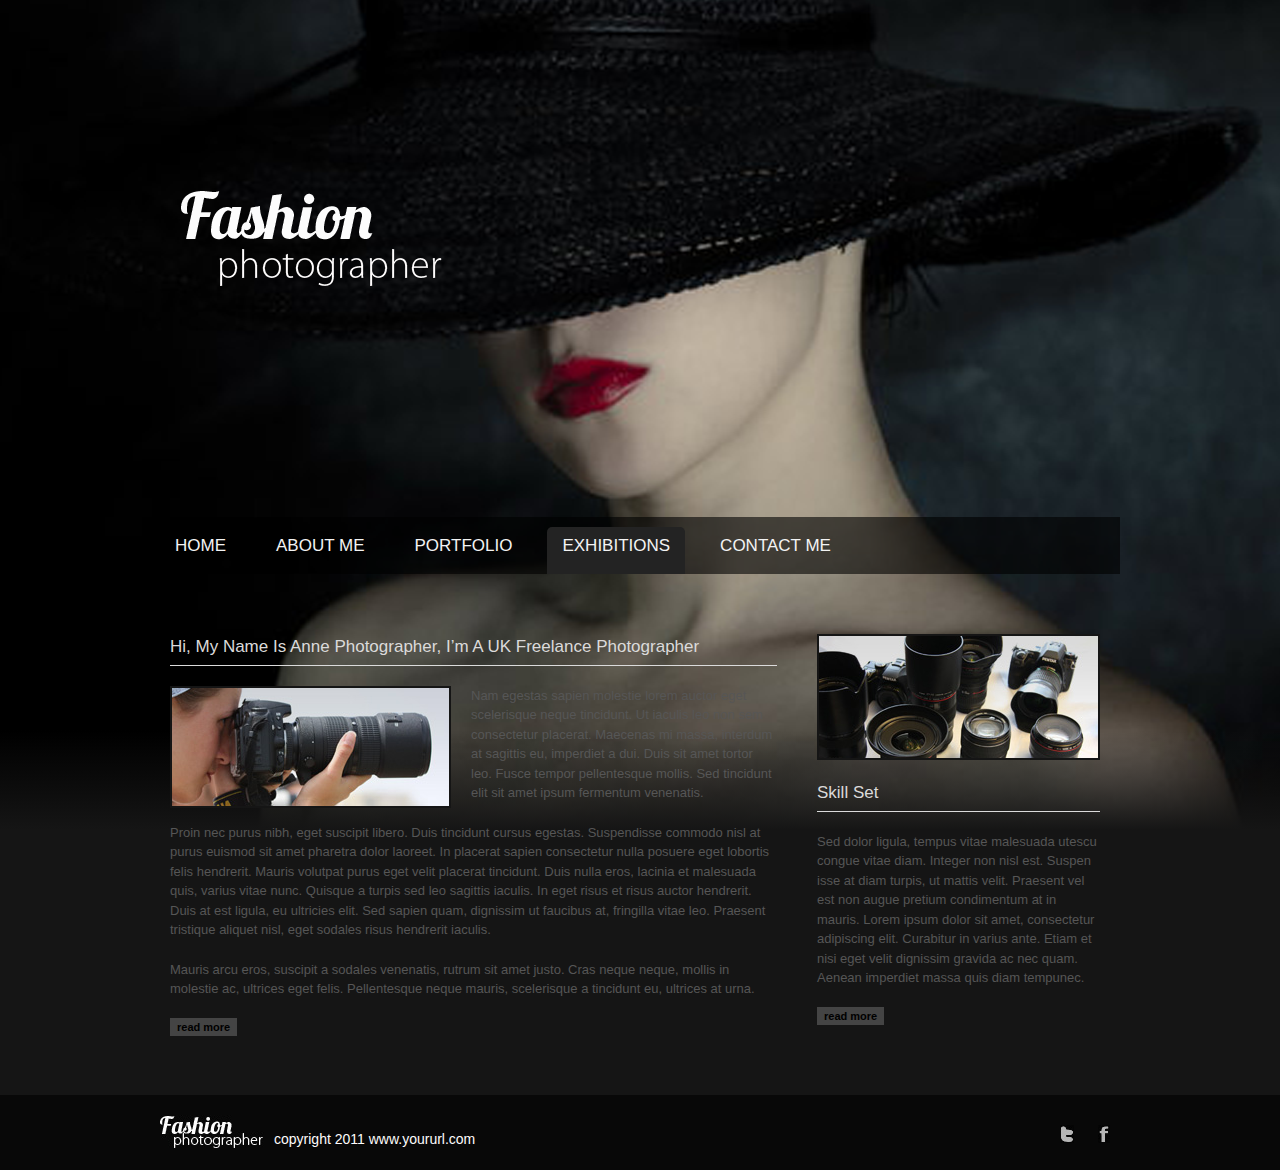
<file: about.html>
<!DOCTYPE html PUBLIC "-//W3C//DTD XHTML 1.0 Transitional//EN" "http://www.w3.org/TR/xhtml1/DTD/xhtml1-transitional.dtd">
<html xmlns="http://www.w3.org/1999/xhtml">
<head>
<meta http-equiv="Content-Type" content="text/html; charset=utf-8" />
<link rel="stylesheet" type="text/css" href="style.css" />

<link rel="stylesheet" type="text/css" href="css/elastislide.css" />
<link rel="stylesheet" type="text/css" href="css/custom.css" />
<script src="js/modernizr.custom.17475.js"></script>
<!--[if gte IE 9]>
  <style type="text/css">
    .gradient {
       filter: none;
    }
  </style>
<![endif]-->

<!--[if lte IE 9]>
  <style type="text/css">
  	body{
    	background:url(images/body-bg-ie.png) repeat-x 0 730px;
    }
  	.menu, .elastislide-wrapper{
    	background:url(images/opacity.png);
    }
   </style>
<![endif]-->
<title>Fashion photographer</title>
</head>

<body>
<div class="karkas">
	<div class="header">
    	<a href="/"><img src="images/logo.png" class="logo" alt="Fashion photographer" /></a>
        
        <ul class="menu">
        	<li><a href="#">HOME</a></li>
            <li><a href="#">ABOUT ME</a></li>
            <li><a href="#">PORTFOLIO</a></li>
            <li><a href="#" class="active">EXHIBITIONS</a></li>
            <li><a href="#">CONTACT ME</a></li>
        </ul>
    </div>
    
    <div class="content-main">
    
    	<div class="content-left">
        	<h1><a href="#">Hi, My Name Is Anne Photographer, I’m A UK Freelance Photographer</a></h1>
        	<img src="images/mail-news1.jpg" class="img-left" alt="" />            
            <p>Nam egestas sapien molestie lorem auctor eget scelerisque neque tincidunt. Ut iaculis leo non sem consectetur placerat. Maecenas mi massa, interdum at sagittis eu, imperdiet a dui. Duis sit amet tortor leo. Fusce tempor pellentesque mollis. Sed tincidunt elit sit amet ipsum fermentum venenatis.</p>
            
            <p>Proin nec purus nibh, eget suscipit libero. Duis tincidunt cursus egestas. Suspendisse commodo nisl at purus euismod sit amet pharetra dolor laoreet. In placerat sapien consectetur nulla posuere eget lobortis felis hendrerit. Mauris volutpat purus eget velit placerat tincidunt. Duis nulla eros, lacinia et malesuada quis, varius vitae nunc. Quisque a turpis sed leo sagittis iaculis. In eget risus et risus auctor hendrerit. Duis at est ligula, eu ultricies elit. Sed sapien quam, dignissim ut faucibus at, fringilla vitae leo. Praesent tristique aliquet nisl, eget sodales risus hendrerit iaculis.</p>

			<p>Mauris arcu eros, suscipit a sodales venenatis, rutrum sit amet justo. Cras neque neque, mollis in molestie ac, ultrices eget felis. Pellentesque neque mauris, scelerisque a tincidunt eu, ultrices at urna. </p>
            
            <p><a href="#" class="read-more">read more</a></p>
        </div>
        
        <div class="sidebar">
        	<div>
            	<a href="#"><img src="images/side-img1.jpg" alt="" /></a>
                <h1><a href="#">Skill Set</a></h1>
                <p>Sed dolor ligula, tempus vitae malesuada utescu
congue vitae diam. Integer non nisl est. Suspen
isse at diam turpis, ut mattis velit. Praesent vel est non augue pretium condimentum at in mauris. Lorem ipsum dolor sit amet, consectetur adipiscing elit. Curabitur in varius ante. Etiam et nisi eget velit dignissim gravida ac nec quam. Aenean imperdiet massa quis diam tempunec.</p>
                <p><a href="#" class="read-more">read more</a></p>
            </div>
        </div>        
       
        
    </div>    
</div>
<div class="footer-wrapper">
	<div class="footer-main">
    	<div class="footer-left">
        	<a href="/"><img src="images/logo-ftr.jpg" alt="" /></a>
            <p>copyright 2011 <a href="#">www.yoururl.com</a></p>
        </div>
        <div class="footer-right">
        	<a href="#"><img src="images/twitter.jpg" alt="" /></a>
            <a href="#"><img src="images/facebook.jpg" alt="" /></a>
        </div>
    </div>
</div>

<script type="text/javascript" src="http://ajax.googleapis.com/ajax/libs/jquery/1.8.2/jquery.min.js"></script>
<script type="text/javascript" src="js/jquerypp.custom.js"></script>
<script type="text/javascript" src="js/jquery.elastislide.js"></script>
<script type="text/javascript">
			
	$( '#carousel' ).elastislide();
			
</script>
</body>
</html>
</file>
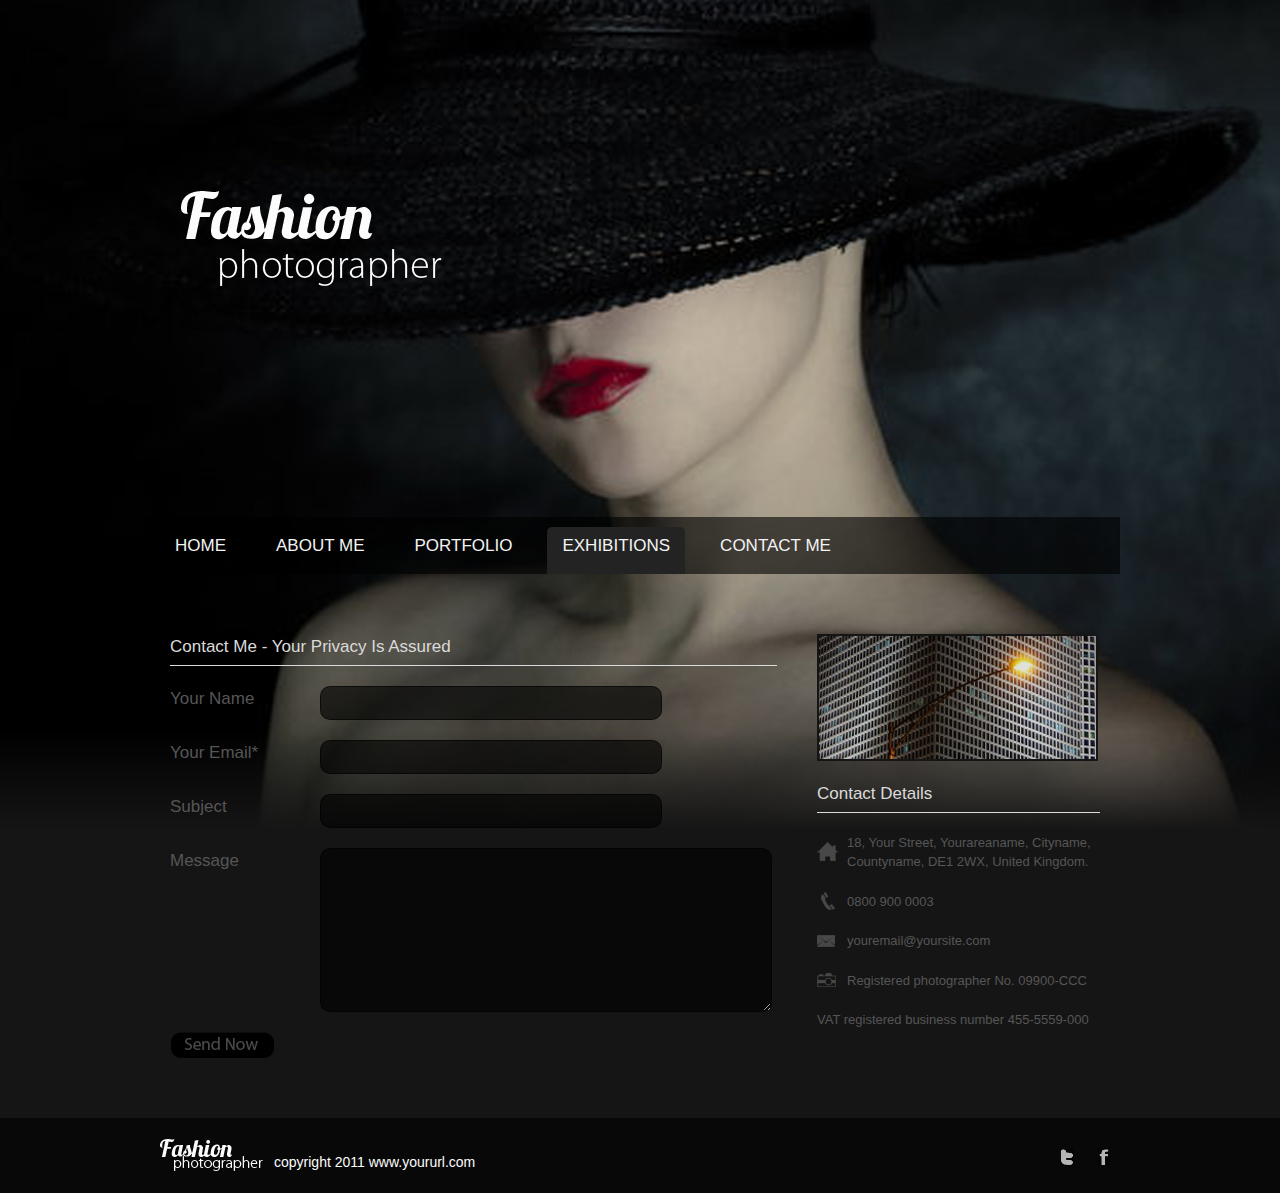
<file: contact.html>
<!DOCTYPE html PUBLIC "-//W3C//DTD XHTML 1.0 Transitional//EN" "http://www.w3.org/TR/xhtml1/DTD/xhtml1-transitional.dtd">
<html xmlns="http://www.w3.org/1999/xhtml">
<head>
<meta http-equiv="Content-Type" content="text/html; charset=utf-8" />
<link rel="stylesheet" type="text/css" href="style.css" />

<link rel="stylesheet" type="text/css" href="css/elastislide.css" />
<link rel="stylesheet" type="text/css" href="css/custom.css" />
<script src="js/modernizr.custom.17475.js"></script>
<!--[if gte IE 9]>
  <style type="text/css">
    .gradient {
       filter: none;
    }
  </style>
<![endif]-->

<!--[if lte IE 9]>
  <style type="text/css">
  	body{
    	background:url(images/body-bg-ie.png) repeat-x 0 730px;
    }
  	.menu, .elastislide-wrapper{
    	background:url(images/opacity.png);
    }
   </style>
<![endif]-->
<title>Fashion photographer</title>
</head>

<body>
<div class="karkas">
	<div class="header">
    	<a href="/"><img src="images/logo.png" class="logo" alt="Fashion photographer" /></a>
        
        <ul class="menu">
        	<li><a href="#">HOME</a></li>
            <li><a href="#">ABOUT ME</a></li>
            <li><a href="#">PORTFOLIO</a></li>
            <li><a href="#" class="active">EXHIBITIONS</a></li>
            <li><a href="#">CONTACT ME</a></li>
        </ul>
    </div>
    
    <div class="content-main">
    
    	<div class="content-left">
        	<h1>Contact Me - Your Privacy Is Assured</h1>
        	
            <div class="contact-form">
                <form>
                	<p><label for="firstName">Your Name</label><input type="text" name="name" id="firstName" /></p>                 
                    <p><label for="email" >Your Email*</label><input type="text" name="email" id="email" /></p>
                    <p><label for="subject" >Subject</label><input type="text" name="subject" id="subject" /></p>
                    <p><label for="message" >Message</label><textarea name="message" id="message"></textarea></p>
                    <p><input type="image" src="images/contact-btn.jpg" name="send-msg" />      	
                </form>
            </div>    
        </div>
        
        <div class="sidebar">
        	<div>
            	<img src="images/contact-img.jpg" alt="" />
                <h1>Contact Details</h1>
                <p class="contact-address">18, Your Street, Yourareaname, Cityname,
                Countyname, DE1 2WX, United Kingdom.</p>
                
                <p class="contact-phone">0800 900 0003</p>
                
                <p class="contact-mail">youremail@yoursite.com</p>
                
                <p class="contact-liciense">Registered photographer No. 09900-CCC</p>
                
                <p>VAT registered business number 455-5559-000</p>
            </div>
        </div>        
       
        
    </div>    
</div>
<div class="footer-wrapper">
	<div class="footer-main">
    	<div class="footer-left">
        	<a href="/"><img src="images/logo-ftr.jpg" alt="" /></a>
            <p>copyright 2011 <a href="#">www.yoururl.com</a></p>
        </div>
        <div class="footer-right">
        	<a href="#"><img src="images/twitter.jpg" alt="" /></a>
            <a href="#"><img src="images/facebook.jpg" alt="" /></a>
        </div>
    </div>
</div>

<script type="text/javascript" src="http://ajax.googleapis.com/ajax/libs/jquery/1.8.2/jquery.min.js"></script>
<script type="text/javascript" src="js/jquerypp.custom.js"></script>
<script type="text/javascript" src="js/jquery.elastislide.js"></script>
<script type="text/javascript">
			
	$( '#carousel' ).elastislide();
			
</script>
</body>
</html>
</file>
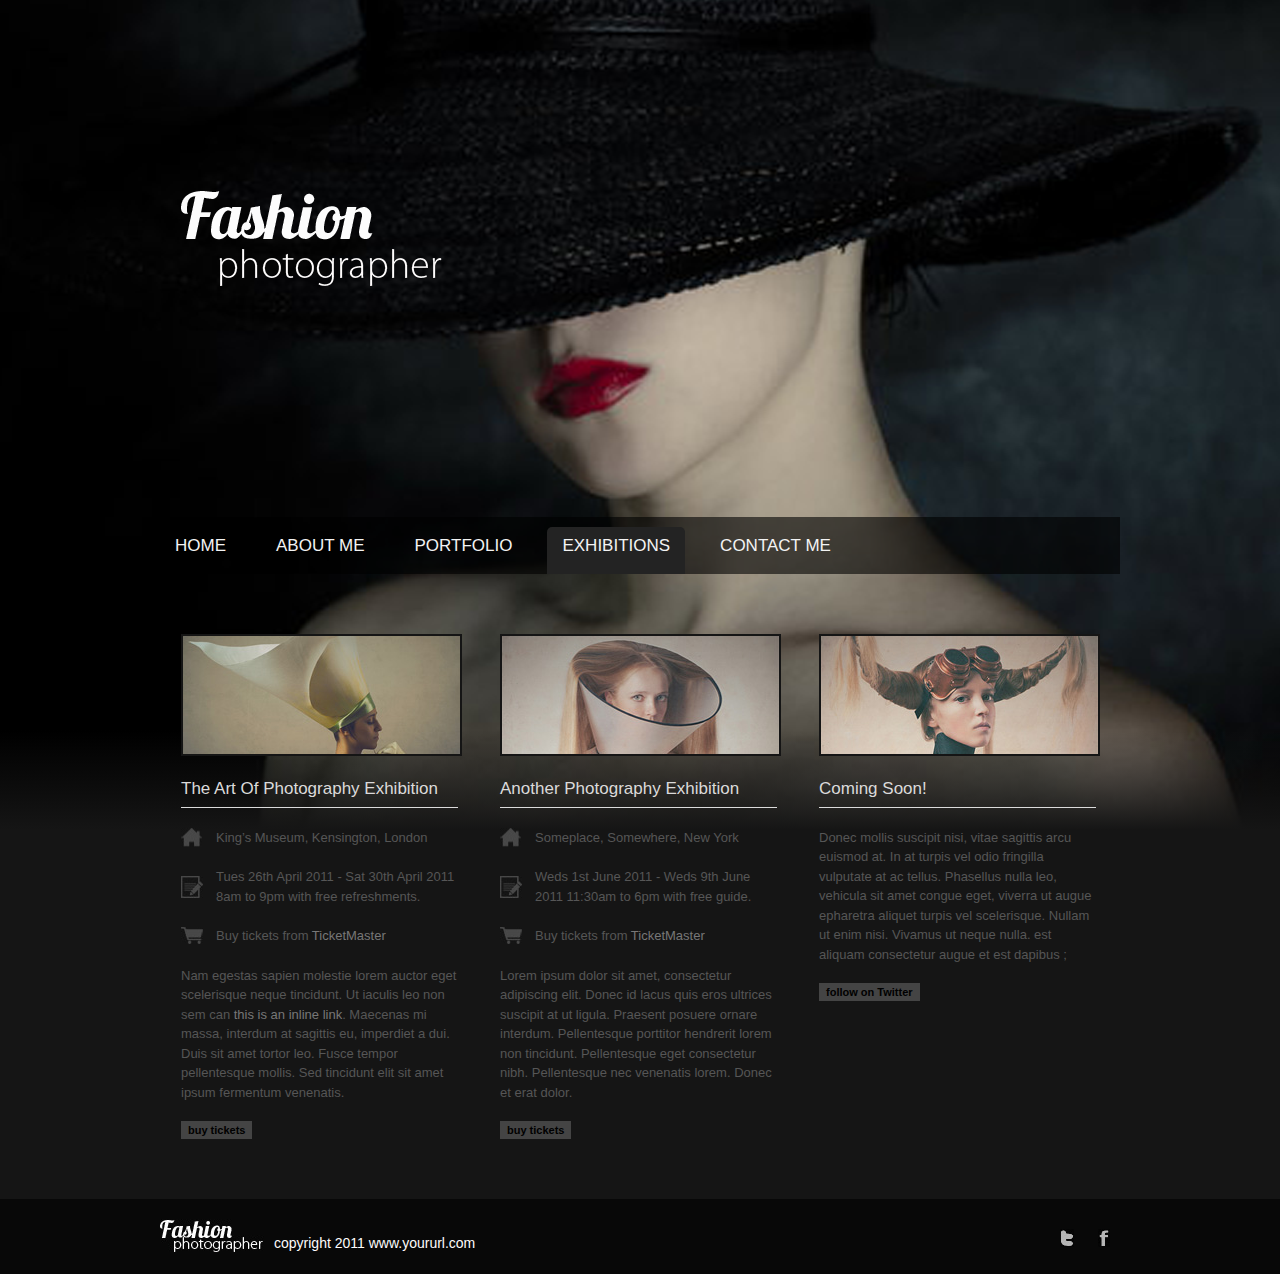
<file: exhibitions.html>
<!DOCTYPE html PUBLIC "-//W3C//DTD XHTML 1.0 Transitional//EN" "http://www.w3.org/TR/xhtml1/DTD/xhtml1-transitional.dtd">
<html xmlns="http://www.w3.org/1999/xhtml">
<head>
<meta http-equiv="Content-Type" content="text/html; charset=utf-8" />
<link rel="stylesheet" type="text/css" href="style.css" />

<link rel="stylesheet" type="text/css" href="css/elastislide.css" />
<link rel="stylesheet" type="text/css" href="css/custom.css" />
<script src="js/modernizr.custom.17475.js"></script>
<!--[if gte IE 9]>
  <style type="text/css">
    .gradient {
       filter: none;
    }
  </style>
<![endif]-->

<!--[if lte IE 9]>
  <style type="text/css">
  	body{
    	background:url(images/body-bg-ie.png) repeat-x 0 730px;
    }
  	.menu, .elastislide-wrapper{
    	background:url(images/opacity.png);
    }
   </style>
<![endif]-->
<title>Fashion photographer</title>
</head>

<body>
<div class="karkas">
	<div class="header">
    	<a href="/"><img src="images/logo.png" class="logo" alt="Fashion photographer" /></a>
        
        <ul class="menu">
        	<li><a href="#">HOME</a></li>
            <li><a href="#">ABOUT ME</a></li>
            <li><a href="#">PORTFOLIO</a></li>
            <li><a href="#" class="active">EXHIBITIONS</a></li>
            <li><a href="#">CONTACT ME</a></li>
        </ul>
    </div>
    
    <div class="content-main">
    	        
        <div class="content-main-bocks">
        
        	<div>
            	<a href="#"><img src="images/ex1.jpg" alt="" /></a>
                <h1><a href="#">The Art Of Photography Exhibition</a></h1>
                <p class="ex-place">King’s Museum, Kensington, London</p>
				<p class="ex-date">Tues 26th April 2011 - Sat 30th April 2011
8am to 9pm with free refreshments.</p>
				<p class="ex-ticket">Buy tickets from <a href="#">TicketMaster</a></p>
                <p>Nam egestas sapien molestie lorem auctor eget scelerisque neque tincidunt. Ut iaculis leo non sem can <a href="#">this is an inline link</a>. Maecenas mi massa, interdum at sagittis eu, imperdiet a dui. Duis sit amet tortor leo. Fusce tempor pellentesque mollis. Sed tincidunt elit sit amet ipsum fermentum venenatis.</p>
                <p><a href="#" class="read-more"> buy tickets</a></p>
            </div>
            
            <div>
            	<a href="#"><img src="images/ex2.jpg" alt="" /></a>
                <h1><a href="#">Another Photography Exhibition</a></h1>
                <p class="ex-place">Someplace,  Somewhere, New York</p>
				<p class="ex-date">Weds 1st June 2011 - Weds 9th June 2011
11:30am to 6pm with free guide.</p>
				<p class="ex-ticket">Buy tickets from <a href="#">TicketMaster</a></p>
                <p>Lorem ipsum dolor sit amet, consectetur adipiscing elit. Donec id lacus quis eros ultrices suscipit at ut ligula. Praesent posuere ornare interdum. Pellentesque porttitor hendrerit lorem non tincidunt. Pellentesque eget consectetur nibh. Pellentesque nec venenatis lorem. Donec et erat dolor.</p>
                <p><a href="#" class="read-more"> buy tickets</a></p>
            </div>
            
            <div>
            	<a href="#"><img src="images/ex3.jpg" alt="" /></a>
                <h1><a href="#">Coming Soon! </a></h1>
                <p>Donec mollis suscipit nisi, vitae sagittis arcu euismod at. In at turpis vel odio fringilla vulputate at ac tellus. Phasellus nulla leo, vehicula sit amet congue eget, viverra ut augue epharetra aliquet turpis vel scelerisque. 
Nullam ut enim nisi. Vivamus ut neque nulla. est aliquam consectetur augue et est dapibus ;</p>
                <p><a href="#" class="read-more">follow on Twitter</a></p>
            </div>
            
               
        </div>
        
    </div>    
</div>
<div class="footer-wrapper">
	<div class="footer-main">
    	<div class="footer-left">
        	<a href="/"><img src="images/logo-ftr.jpg" alt="" /></a>
            <p>copyright 2011 <a href="#">www.yoururl.com</a></p>
        </div>
        <div class="footer-right">
        	<a href="#"><img src="images/twitter.jpg" alt="" /></a>
            <a href="#"><img src="images/facebook.jpg" alt="" /></a>
        </div>
    </div>
</div>

<script type="text/javascript" src="http://ajax.googleapis.com/ajax/libs/jquery/1.8.2/jquery.min.js"></script>
<script type="text/javascript" src="js/jquerypp.custom.js"></script>
<script type="text/javascript" src="js/jquery.elastislide.js"></script>
<script type="text/javascript">
			
	$( '#carousel' ).elastislide();
			
</script>
</body>
</html>
</file>
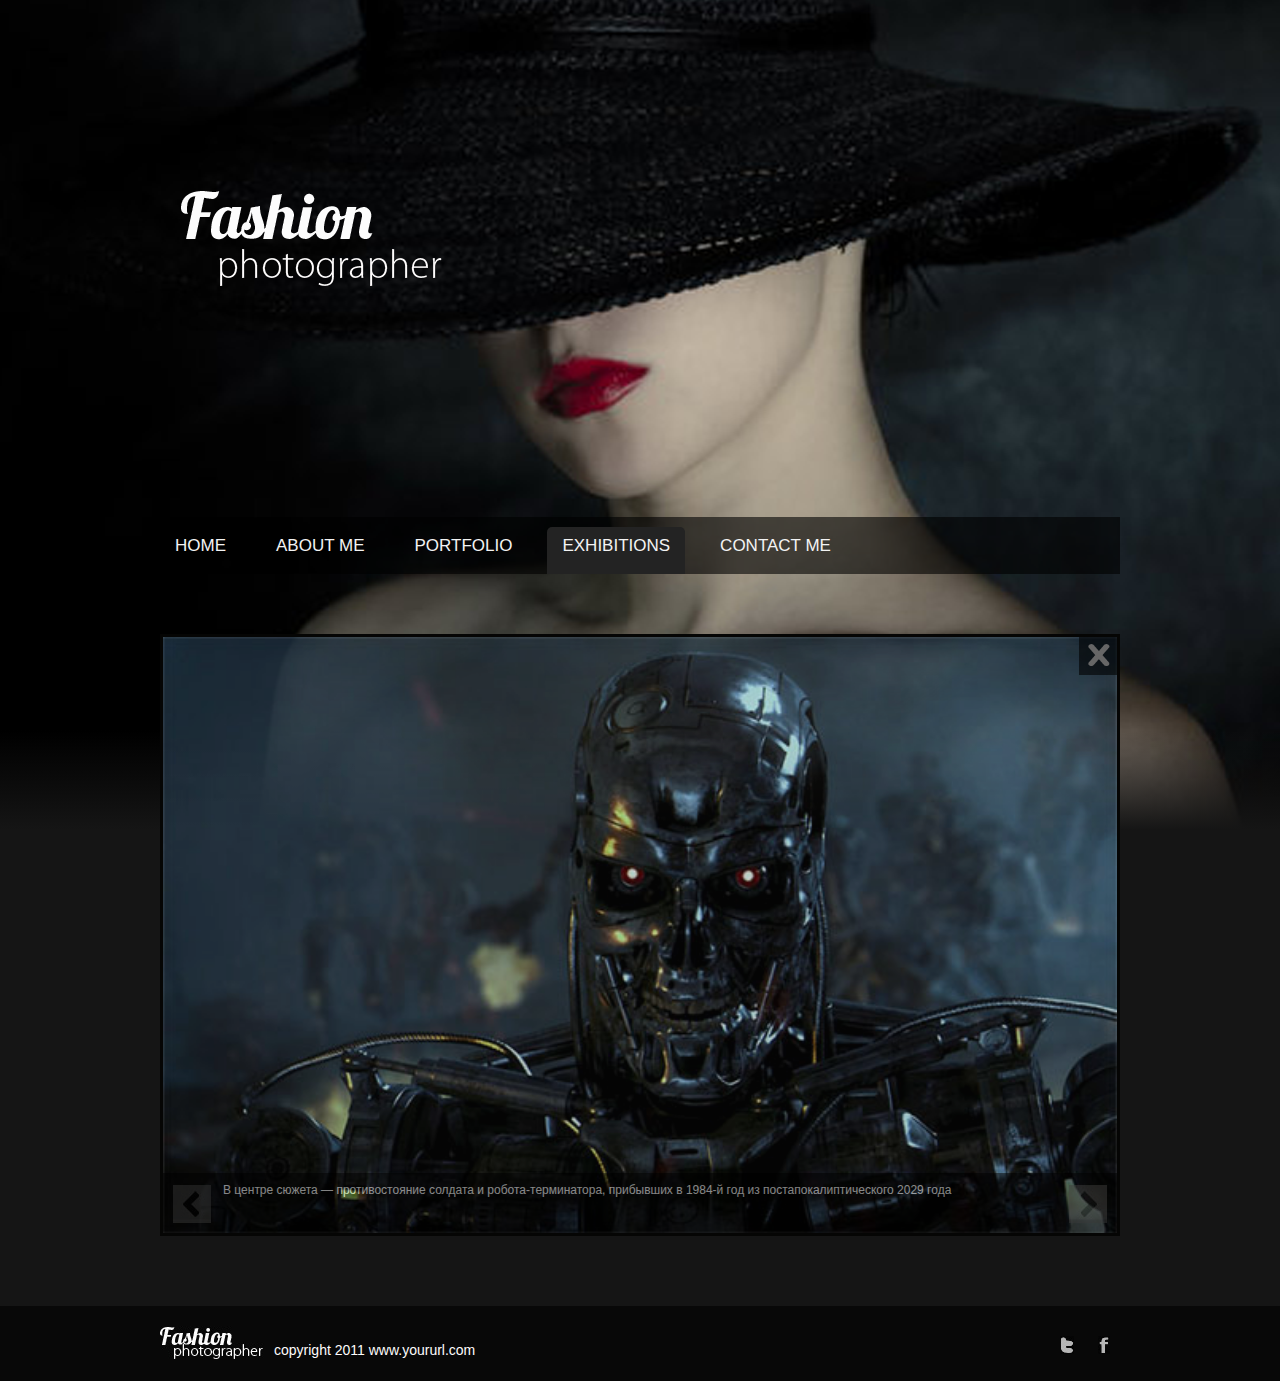
<file: portfolio-page.html>
<!DOCTYPE html PUBLIC "-//W3C//DTD XHTML 1.0 Transitional//EN" "http://www.w3.org/TR/xhtml1/DTD/xhtml1-transitional.dtd">
<html xmlns="http://www.w3.org/1999/xhtml">
<head>
<meta http-equiv="Content-Type" content="text/html; charset=utf-8" />
<link rel="stylesheet" type="text/css" href="style.css" />

<link rel="stylesheet" href="css/liSlidik.css">
<link rel="stylesheet" href="css/liSlidik.blackClasic.css">
<script src="js/jquery-1.8.min.js"></script>
<script src="js/jquery.liSlidik.js"></script>

<script>
$(function(){
	$(window).load(function(){
		$('#slide_2').liSlidik({
			auto:3000,
    		duration: 1000
		});
	})
});
</script>
<!--[if gte IE 9]>
  <style type="text/css">
    .gradient {
       filter: none;
    }
  </style>
<![endif]-->

<!--[if lte IE 9]>
  <style type="text/css">
  	body{
    	background:url(images/body-bg-ie.png) repeat-x 0 730px;
    }
  	.menu, .elastislide-wrapper{
    	background:url(images/opacity.png);
    }
   </style>
<![endif]-->
<title>Fashion photographer</title>
</head>

<body>
<div class="karkas">
	<div class="header">
    	<a href="/"><img src="images/logo.png" class="logo" alt="Fashion photographer" /></a>
        
        <ul class="menu">
        	<li><a href="#">HOME</a></li>
            <li><a href="#">ABOUT ME</a></li>
            <li><a href="#">PORTFOLIO</a></li>
            <li><a href="#" class="active">EXHIBITIONS</a></li>
            <li><a href="#">CONTACT ME</a></li>
        </ul>
    </div>
    
    <div class="content-main">
    
        <ul id="slide_2" class="slidik">
            <li class="show"><img alt="В центре сюжета — противостояние солдата и робота-терминатора, прибывших в 1984-й год из постапокалиптического 2029 года" src="images/portfolio/1.jpg"></li>
            <li><img alt="Цель терминатора: убить Сару Коннор — девушку, чей ещё нерождённый сын выиграет войну человечества с машинами" src="images/portfolio/2.jpg"></li>
            <li><img alt="Влюблённый в Сару солдат Кайл Риз пытается помешать терминатору" src="images/portfolio/3.jpg"></li>
            <li><img src="images/portfolio/4.jpg"></li>
            <a data-slidik="slide_2" class="next" href="#">Next</a>
            <a data-slidik="slide_2" class="prev" href="#">Prev</a>
            <div class="captionWrap"><div data-slidik="slide_2" class="caption"></div></div>
            <div class="portfolio-close"><a href="#"></a></div>
        </ul>    
       
        
    </div>    
</div>
<div class="footer-wrapper">
	<div class="footer-main">
    	<div class="footer-left">
        	<a href="/"><img src="images/logo-ftr.jpg" alt="" /></a>
            <p>copyright 2011 <a href="#">www.yoururl.com</a></p>
        </div>
        <div class="footer-right">
        	<a href="#"><img src="images/twitter.jpg" alt="" /></a>
            <a href="#"><img src="images/facebook.jpg" alt="" /></a>
        </div>
    </div>
</div>


</body>
</html>
</file>
<file: style.css>
*{
	padding:0; margin:0;
}
html{
	background:#000 url(images/html-bg.png) right top no-repeat; height:100%;
}
body{
	height:auto!important;
	height:100%;
	min-height:100%;
	/* IE9 SVG, needs conditional override of 'filter' to 'none'*/
	background: url([data-uri]);
	background: -moz-linear-gradient(top,  rgba(21,21,21,0) 0%, rgba(21,21,21,0) 730px, rgba(21,21,21,1) 830px, rgba(21,21,21,1) 100%); /* FF3.6+ */
	background: -webkit-gradient(linear, left top, left bottom, color-stop(0%,rgba(21,21,21,0)), color-stop(730px,rgba(21,21,21,0)), color-stop(830px,rgba(21,21,21,1)), color-stop(100%,rgba(21,21,21,1))); /* Chrome,Safari4+ */
	background: -webkit-linear-gradient(top,  rgba(21,21,21,0) 0%,rgba(21,21,21,0) 730px,rgba(21,21,21,1) 830px,rgba(21,21,21,1) 100%); /* Chrome10+,Safari5.1+ */
	background: -o-linear-gradient(top,  rgba(21,21,21,0) 0%,rgba(21,21,21,0) 730px,rgba(21,21,21,1) 830px,rgba(21,21,21,1) 100%); /* Opera 11.10+ */
	background: -ms-linear-gradient(top,  rgba(21,21,21,0) 0%,rgba(21,21,21,0) 730px,rgba(21,21,21,1) 830px,rgba(21,21,21,1) 100%); /* IE10+ */
	background: linear-gradient(to bottom,  rgba(21,21,21,0) 0%,rgba(21,21,21,0) 730px,rgba(21,21,21,1) 830px,rgba(21,21,21,1) 100%); /* W3C */
	filter: progid:DXImageTransform.Microsoft.gradient( startColorstr='#00151515', endColorstr='#151515',GradientType=0 ); /* IE6-8 */
	
	font-family:Arial, Helvetica, sans-serif;
	line-height:1.5;
}
img{
	border:0;
}
a{
	text-decoration:none;
}
a:hover{
	text-decoration:underline;
}
h1,h2,h3,h4,h5,h6{
	font-weight:normal;
}
.karkas{
	width:960px; margin:0 auto;
}
	.header{
		margin:0 0 20px 0;
	}
	.logo{
		margin:190px 0 0 20px;
	}
	.menu{
		overflow:hidden; margin:230px 0 0 0; list-style:none; background:rgba(0,0,0,0.6);
	}
		.menu li{
			float:left; font-size:17px; margin:10px 10px 0 10px; line-height:1;
		}
		.menu li:first-child{
			float:left; font-size:17px; margin:10px 10px 0 0; line-height:1;
		}
		.menu li a{
			color:#f3f3f3; text-transform:uppercase; padding:10px 15px 20px 15px; display:block;
		}
		a.active{
			background:#232323; border-radius:5px 5px 0 0;
		}
.content-main{
	color:#565656; font-size:13px; overflow: hidden; padding:40px 0;
}
.content-main a{
	color:#777;
}
.content-main p{
	margin-bottom:20px;
}
.content-main h1{
	color:#dbdada; font-size:17px; border-bottom:1px solid #dbdbdb; margin-bottom:20px; padding-bottom:5px;
}
	.content-main h1 a{
		color:#dbdada;
	}
.content-main img{
	border:2px solid #151515; margin:0 0 20px 0; display:block;
}
	.content-main-bocks{
		overflow:hidden;
	}
		.content-main-bocks div{
			float:left; width:277px; margin:0 21px;
		}
		.read-more{
			color:#000!important; font-size:11px; font-weight:bold; padding:3px 7px; background:#444;
		}
.footer-wrapper{
	background:#080808;
}
	.footer-main{
		width:960px; margin:0 auto; overflow:hidden; padding:20px 0;
	}
		.footer-left{
			float:left;
		}
			.footer-left img{
				float:left;
			}
			.footer-left p{
				float:left; color:#fefcfc; font-size:14px; padding:14px 0 0 10px;
			}
			.footer-left p a{
				color:#fefcfc;
			}
		.footer-right{
			float:right; margin:10px 0 0 0;
		}
			.footer-right img{
				margin: 0 10px;
			}
			
/*		Exhibitions page	*/
.ex-place, .ex-date, .ex-ticket{
	padding:0 0 0 35px;
}
.ex-place{
	background:url(images/ex-place.jpg) no-repeat left 50%; 
}
.ex-date{
	background:url(images/ex-date.jpg) no-repeat left 50%; 
}
.ex-ticket{
	background:url(images/ex-ticket.jpg) no-repeat left 50%;
}

/*		ABOUT page		*/

.content-left{
	float:left; width:607px; padding:0 20px 0 10px;
}
.sidebar{
	float:right; width: 283px; padding:0 20px;
}
.img-left{
	float:left; margin:0 20px 0 0 !important;
}

/*		CONTACT page	*/

.contact-form{
}
	.contact-form p{
		font-size:17px; color:#565656;
	}
	.contact-form label{
		width:150px; display:block; float:left;
	}
	.contact-form input[type=text]{
		width:300px; padding:6px 20px; background:rgba(0,0,0,0.6); border:1px solid rgba(0,0,0,0.6); color:#fff; font-size:17px; border-radius:10px;
	}
	.contact-form textarea{
		width:410px; height:150px; padding:6px 20px; background:rgba(0,0,0,0.6); border:1px solid rgba(0,0,0,0.6); color:#fff; font-size:17px; border-radius:10px;
	}
	input:focus{
		border:1px solid #484848!important; outline:none;
	}
	textarea:focus{
		border:1px solid #484848!important; outline:none;
	}
.contact-address, .contact-phone, .contact-mail, .contact-liciense{
	padding:0 0 0 30px;
}
	.contact-address{
		background:url(images/ex-place.jpg) 0 50% no-repeat;
	}
	.contact-phone{
		background:url(images/contact-phone.jpg) 0 50% no-repeat;
	}
	.contact-mail{
		background:url(images/contact-mail.jpg) 0 50% no-repeat;
	}
	.contact-liciense{
		background:url(images/contact-licensia.jpg) 0 50% no-repeat;
	}
	
/*		PORTFOLIO page	*/

.portfolio-image{
	float:left; margin:0 0 30px 0;
}
.portfolio-image:nth-child(2n){
	float:right;
}
</file>
<file: css/elastislide.css>
/* Elastislide Style */

.elastislide-list {
	list-style-type: none;
	display: none;
}

.no-js .elastislide-list {
	display: block;
}

.elastislide-carousel ul li {
	min-width: 20px; /* minimum width of the image (min width + border) */
}

.elastislide-wrapper {
	position: relative;
	background-color: rgba(0,0,0,0.6);;
	margin: 0 auto;
	min-height: 60px;
	box-shadow: 1px 1px 3px rgba(0,0,0,0.2);
}

.elastislide-wrapper.elastislide-loading {
	background-image: url(../images/loading.gif);
	background-repeat: no-repeat;
	background-position: center center;
}

.elastislide-horizontal {
	padding: 30px 60px;
	margin-bottom:30px;
	margin-top: -40px;
}

.elastislide-vertical {
	padding: 40px 10px;
}

.elastislide-carousel {
	overflow: hidden;
	position: relative;
}

.elastislide-carousel ul {
	position: relative;
	display: block;
	list-style-type: none;
	padding: 0;
	margin: 0;
	-webkit-backface-visibility: hidden;
	-webkit-transform: translateX(0px);
	-moz-transform: translateX(0px);
	-ms-transform: translateX(0px);
	-o-transform: translateX(0px);
	transform: translateX(0px);
}

.elastislide-horizontal ul {
	white-space: nowrap;
}

.elastislide-carousel ul li {
	margin: 0;
	-webkit-backface-visibility: hidden;
}

.elastislide-horizontal ul li {
	height: 100%;
	display: inline-block;
}

.elastislide-vertical ul li {
	display: block;
}

.elastislide-carousel ul li a {
	display: inline-block;
	width: 100%;
}

.elastislide-carousel ul li a img {
	display: block;
	max-width: 100%;
	margin:0 auto;
	border:none;
}

/* Navigation Arrows */

.elastislide-wrapper nav span {
	position: absolute;
	background:url(../images/nav.jpg) no-repeat 0 0 ;
	width: 38px;
	height: 38px;
	text-indent: -9000px;
	cursor: pointer;
}

.elastislide-wrapper nav span:hover {
	opacity: 1.0
}

.elastislide-horizontal nav span {
	top: 50%;
	left: 10px;
	margin-top: -19px;
}

.elastislide-vertical nav span {
	top: 10px;
	left: 50%;
	margin-left: -11px;
	background-position: -17px 5px;
}

.elastislide-horizontal nav span.elastislide-next {
	right: 10px;
	left: auto;
	background-position: 0px -38px;
}

.elastislide-vertical nav span.elastislide-next {
	bottom: 10px;
	top: auto;
	background-position: -17px -18px;
}
</file>
<file: css/custom.css>
/* Custom Elastislide Styling */

.demo-1 .elastislide-horizontal {
	padding: 10px 37px;
	border-radius: 10px/90px;
	box-shadow: 
		0 1px 3px rgba(0, 0, 0, 0.1), 
		inset -2px 0 3px 2px rgba(255, 255, 255, 0.6), 
		inset 2px 0 3px 2px rgba(255, 255, 255, 0.6), 
		inset -10px 0 10px 1px rgba(155, 155, 155, 0.1), 
		inset 10px 0 10px 1px rgba(155, 155, 155, 0.1);
}

.demo-1 .elastislide-wrapper:before,
.demo-1 .elastislide-wrapper:after{
	content: '';
	position: absolute;
	z-index: -2;
	bottom: 15px;
	left:  20px;
	width: 50%;
	height: 20%;
	border-radius: 10px/90px;
	box-shadow: 0 15px 10px rgba(0,0,0,0.7);
	-webkit-transform: rotate(-3deg);
	-moz-transform: rotate(-3deg);
	-ms-transform: rotate(-3deg);
	-o-transform: rotate(-3deg);
	transform: rotate(-3deg);
}

.demo-1 .elastislide-wrapper:after {
	right: 20px;
	left: auto;
	-webkit-transform: rotate(3deg);
	-moz-transform: rotate(3deg);
	-ms-transform: rotate(3deg);
	-o-transform: rotate(3deg);
	transform: rotate(3deg);
}

.demo-2 .elastislide-vertical {
	max-width: 170px;
	padding: 37px 10px;
	border-radius: 90px/10px;
	box-shadow: 
		0 1px 3px rgba(0, 0, 0, 0.1), 
		inset -2px 0 3px 2px rgba(255, 255, 255, 0.6), 
		inset 2px 0 3px 2px rgba(255, 255, 255, 0.6), 
		inset 0 -10px 10px 1px rgba(155, 155, 155, 0.1), 
		inset 0 10px 10px 1px rgba(155, 155, 155, 0.1);
}

.demo-2 .elastislide-vertical:before {
	top: 30px;
	bottom: 30px;
	left: 0;
	right: 0;
	content: " ";
	position: absolute;
	z-index: -2;
	box-shadow: 0 0 15px rgba(0,0,0,0.6);
	border-radius: 20px/160px;
}

.demo-2 .elastislide-vertical:after {
	content: " ";
	position: absolute;
	z-index: -2;
}

.demo-3 .elastislide-horizontal {
	background-color: #000;
	padding: 30px 60px;
}

.no-touch .demo-3 .elastislide-horizontal {
	opacity: 0.8;
	-webkit-transition: opacity 0.3s ease-in-out;
	-moz-transition: opacity 0.3s ease-in-out;
	-ms-transition: opacity 0.3s ease-in-out;
	-o-transition: opacity 0.3s ease-in-out;
	transition: opacity 0.3s ease-in-out;
}

.no-touch .demo-3 .elastislide-horizontal:hover {
	opacity: 1;
}

.demo-3 .elastislide-wrapper nav span {
	background-color: #000;
}

.demo-3 .elastislide-carousel ul li a{
	padding: 0 10px;
}

.demo-3 .elastislide-carousel ul li a img {
	border-radius: 10px;
	border: none;
}

.demo-4 .elastislide-horizontal {
	background-color: transparent;
	border-radius: 20px 20px 0 0;
}

.demo-3 .elastislide-horizontal.elastislide-loading,
.demo-4 .elastislide-horizontal.elastislide-loading {
	background-image: url(../images/loading_dark.gif);
}

.demo-4 .elastislide-carousel ul li a{
	padding: 2px;
}

.demo-4 .elastislide-carousel ul li a img {
	border-radius: 10px;
	border: none;
	box-shadow: 0 1px 2px #000;
}

.demo-4 .elastislide-wrapper nav span {
	background-color: #666;
	box-shadow: inset 0 1px 1px rgba(0,0,0,0.2);
}

.demo-4 .image-preview img {
	border-radius: 0 0 20px 20px;
	max-width: 100%;
	display: block;
}

.demo-4 .elastislide-carousel ul li.current-img a img {
	box-shadow: 0 0 3px 2px rgba(62,235,255,0.8);
}

@media screen and (max-width: 460px) {
	.demo-3 .elastislide-horizontal {
		padding: 10px 40px;
	}
}
</file>
<file: css/liSlidik.css>
.slidik {
	padding:0;
	margin:0;
	list-style:none;
	width:100%;
	max-width:954px;
	position:relative;
	//zoom:1;
	font-size:0;
	line-height:0;
	border:3px solid #050504;
}
.slidik li {
	padding:0;
	margin:0;
	list-style:none;
	display:block;
	//zoom:1;
	position:absolute; 
	top:0;
	left:0;
	width:100%;
}
.slidik img {
	width:100%;
}
.slidik li {
	display:none;
	z-index:1
}
.slidik li.show {
	/*display:block;*/
	z-index:2
}
.captionContent { 
	display:none;
}
.dottedItem {
	cursor:pointer;
}

.thumbs {
	width:100%;
	max-width:600px;
	margin:auto;
	overflow:hidden;
	position:relative;
	z-index:3;
}
.thumbItem { float:left; opacity:0.7; cursor:pointer;}
.thumbItem img {width:100%}
.thumbItem.cur {opacity:1}

.next,
.prev,
.dotted,
.caption,
.thumbs { visibility:hidden}
</file>
<file: css/liSlidik.blackClasic.css>
#slide_2 {margin:0 0 30px 0}
#slide_2 .captionWrap {
	position:absolute;
	bottom:0;
	left:0;
	width:100%;
	background:#000;
	z-index:4;
	opacity:0.5
}
#slide_2 .captionWrap:hover {
	opacity:1
}
#slide_2 img{
	border:0;
}
#slide_2 .caption {
	padding:10px 60px;
	color:#fff;
	font:12px/1.2em Arial, Helvetica, sans-serif;
	height:40px;
}
#slide_2 .dotted {
	width:100%; 
	position:absolute; 
	bottom:-15px; 
	left:0;
	z-index:5;
	text-align:center;
}
#slide_2 .dottedItem {
	text-indent:99999px;
	display:inline-block;
	//display:inline;
	//zoom:1;
	vertical-align:top;
	width:10px;
	height:10px;
	border-radius:50%;
	background:#000;
	margin:0 5px;
}
#slide_2 .dottedItem.cur {
	width:4px;
	height:4px;
	border:3px solid #000;
	background:#fff;
}
#slide_2 .dottedItem:hover {
	width:2px;
	height:2px;
	border:2px solid #000;
	padding:2px;
	background:#fff;
}
#slide_2 .next,
#slide_2 .prev {
	height:38px;
	width:38px;
	position:absolute;
	bottom:0;
	margin:0 0 10px 0;
	z-index:5;
	cursor:pointer;
	background:url(../images/nav.jpg) 0 0 no-repeat;
	opacity:0.5
}
#slide_2 .next {
	right:10px;
	background-position:0 -38px;
}
#slide_2 .prev {
	left:10px;
	background-position:0 0;
}
#slide_2 .next:hover,
#slide_2 .prev:hover {
	opacity:1
}


.portfolio-close{
	position:absolute; top:0; right:0; z-index:5;
}
	.portfolio-close a{
		background:url(../images/close-btn.png) no-repeat 0 0; width:38px; height:38px; display:block;
	}
</file>
